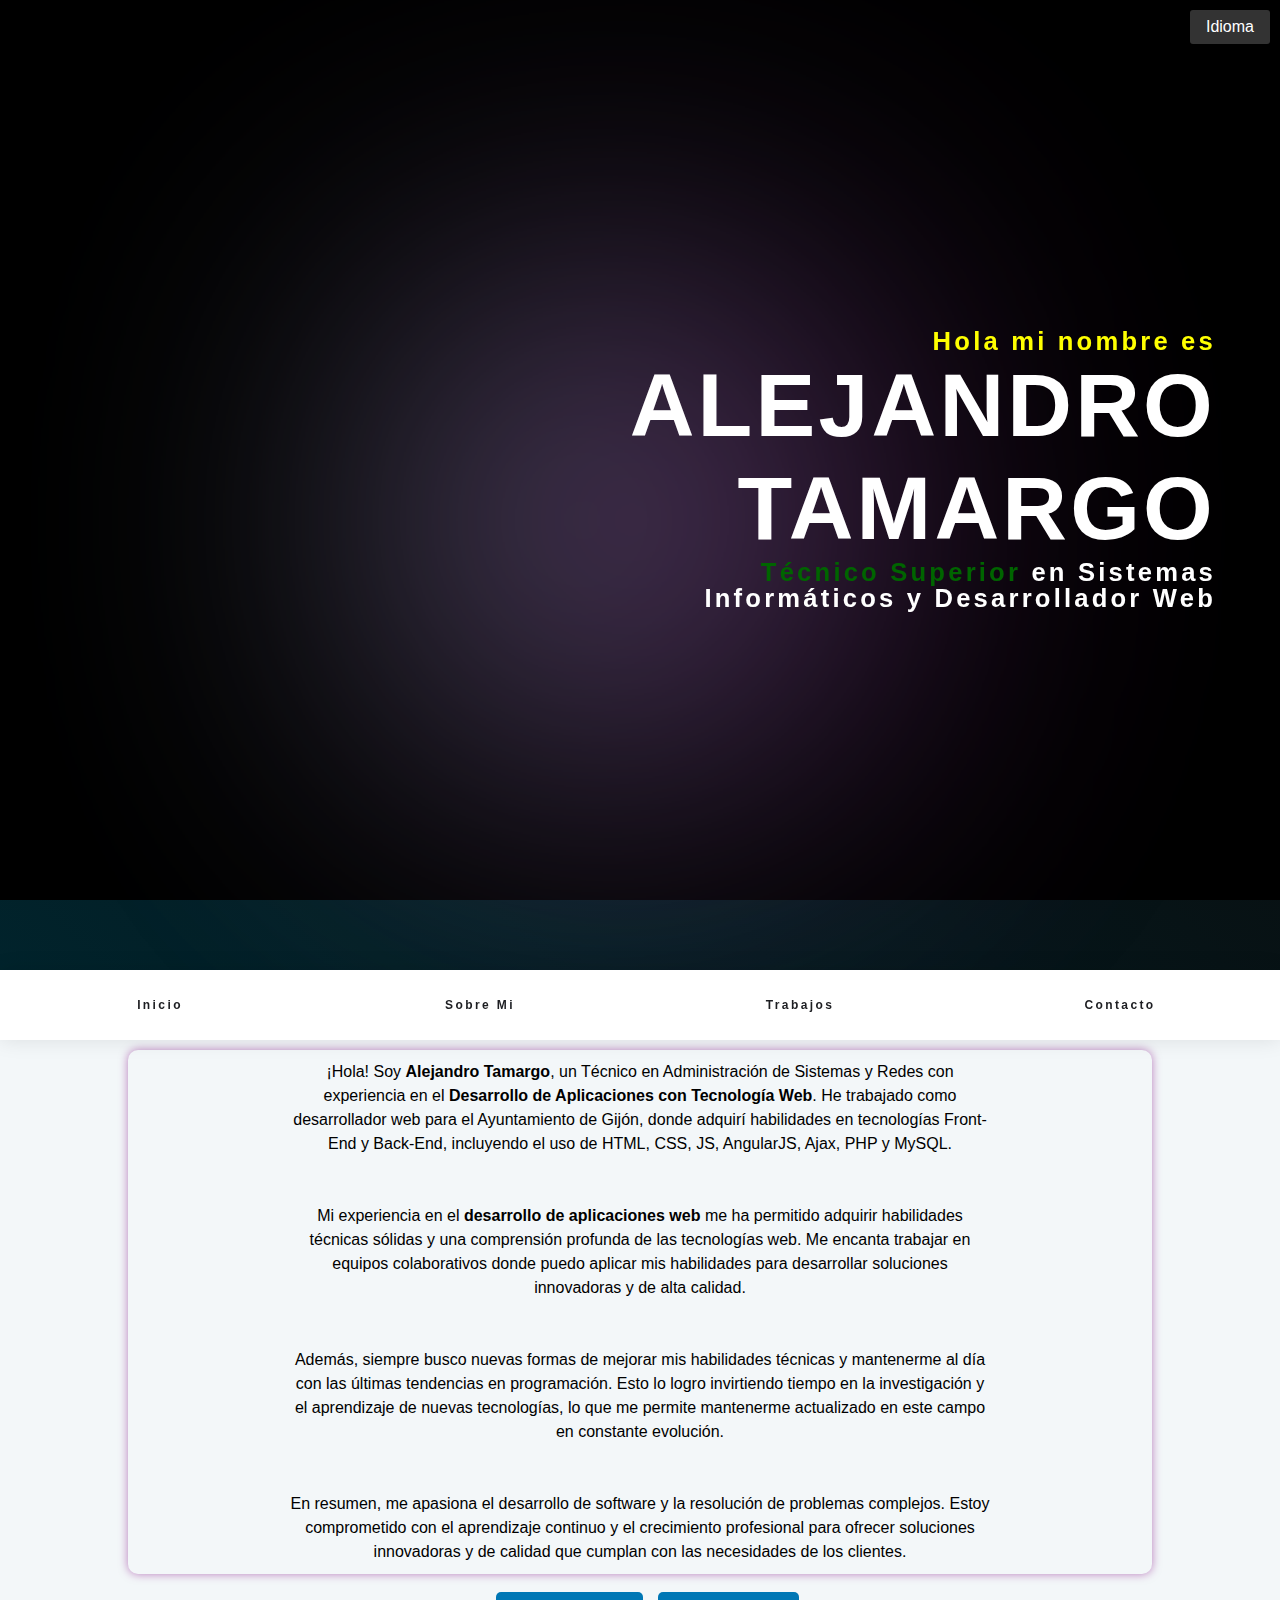
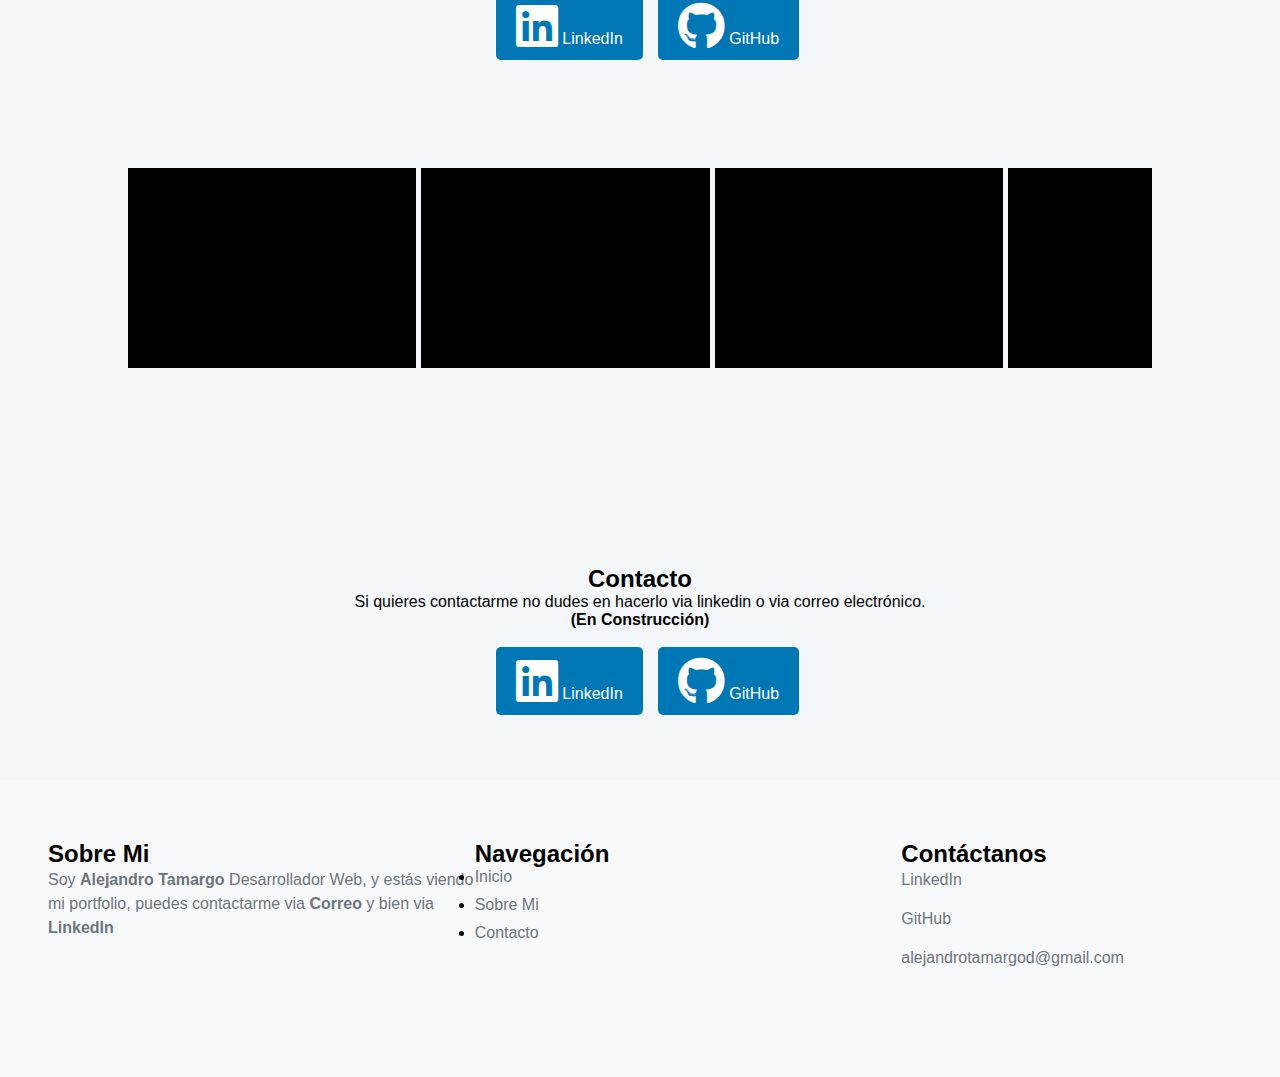
<file: index.html>
<!DOCTYPE html>
<html lang="es">
  <head>
    <title>Alejandro Tamargo, Personal Portfolio (En construcción) </title>
    <meta charset="UTF-8">
    <meta name="author" content="Alejandro Tamargo">
    <meta http-equiv="X-UA-Compatible" content="IE=edge">
    <meta name="viewport" content="width=device-width, initial-scale=1.0">
    <meta name="description" content="Hello, my name is Alejandro Tamargo Front-End dev. Improving everyday by designing this website, my personal Portfolio, Enjoy!">
    <meta name="google-site-verification" content="JiQhylnsf0RBnr-0XRXe5o6RJOutXFjnpzIRQOmZ3I4" />
    <title>Alejandro Tamargo</title>
    <link rel="apple-touch-icon" sizes="180x180" href="Fotos/apple-touch-icon.png">
    <link rel="icon" type="image/png" sizes="32x32" href="Fotos/favicon-32x32.png">
    <link rel="icon" type="image/png" sizes="16x16" href="Fotos/favicon-16x16.png">
    <link rel="stylesheet" href="CSS/main.css">
    <link rel="stylesheet" href="https://cdnjs.cloudflare.com/ajax/libs/font-awesome/6.3.0/css/all.min.css">
    <script src="https://code.jquery.com/jquery-3.6.0.min.js"></script>

  </head>
  <body>


    <div class="language-selector">
      <button class="language-toggle">Idioma</button>
      <div class="language-menu">
        <ul>
          <li><a href="#">Español</a></li>
          <li><a href="#">Inglés</a></li>
        </ul>
      </div>
    </div>


    <header>
      <section class="box first" id="index">
        <section id="stars"></section>
        <div id="blob"></div>
        <div class="title">
          <div class="texto">
            <span style="color:yellow;font-weight:800">
              Hola mi nombre es
            </span>
          </div>
          <h1><span class="text">Alejandro Tamargo</span></h1>
          <div class="texto">
            <span style="color:darkgreen;font-weight:800">
              Técnico Superior
            </span>
            en Sistemas Informáticos y Desarrollador Web
          </div>
        </div>

        <!--<img src="Fotos/stock.png" id="stock" style="transform: translate3d(0px, 75px, 0px);">-->
      </section>
     </header>
    <div class="tabs-container" id="menuFixed">
      <a class="tab" href="#index">Inicio</a>
      <a class="tab" href="#sobre-mi">Sobre Mi</a>
      <a class="tab" href="#trabajos">Trabajos</a>
      <a class="tab" href="#contacto">Contacto</a>
     </div>
    <section class="box height-box-a" id="sobre-mi">
      <div id="border-box" class="box">
        <p class="about-text">
          ¡Hola! Soy <strong>Alejandro Tamargo</strong>, un Técnico en Administración de Sistemas y Redes con experiencia en el <strong>Desarrollo de Aplicaciones con Tecnología Web</strong>. He trabajado como desarrollador web para el Ayuntamiento de Gijón, donde adquirí habilidades en tecnologías Front-End y Back-End, incluyendo el uso de   HTML, CSS, JS, AngularJS, Ajax, PHP y MySQL.
        </p>
        <p class="about-text mt">
          Mi experiencia en el <strong>desarrollo de aplicaciones web</strong> me ha permitido adquirir habilidades técnicas sólidas y una comprensión profunda de las tecnologías web. Me encanta trabajar en equipos colaborativos donde puedo aplicar mis habilidades para desarrollar soluciones innovadoras y de alta calidad.
        </p>
        <p class="about-text mt">
          Además, siempre busco nuevas formas de mejorar mis habilidades técnicas y mantenerme al día con las últimas tendencias en programación. Esto lo logro invirtiendo tiempo en la investigación y el aprendizaje de nuevas tecnologías, lo que me permite mantenerme actualizado en este campo en constante evolución.
        </p>
        <p class="about-text mt">
          En resumen, me apasiona el desarrollo de software y la resolución de problemas complejos. Estoy comprometido con el aprendizaje continuo y el crecimiento profesional para ofrecer soluciones innovadoras y de calidad que cumplan con las necesidades de los clientes.
        </p>
      </div>
      <!--
        <p class="about-text">
          ¡Hola! Mi nombre es <strong>Alejandro Tamargo</strong>, y soy un <strong>Técnico en Administración de Sistemas y Redes</strong> con amplia experiencia en <strong>Desarrollo de Aplicaciones con Tecnología Web</strong>. Me he desempeñado como desarrollador web para el Ayuntamiento de Gijón donde aprendí tecnologías Front-End <strong>(HTML, CSS, JS, AngularJS y Ajax)</strong> y Back End <strong>(PHP, MySQL)</strong>.
        </p>
        <p class="about-text">
          Me apasiona el desarrollo de software y la resolución de problemas complejos. Siempre estoy buscando formas de mejorar mis habilidades técnicas y aprender nuevas tecnologías para estar al tanto de las últimas tendencias de programación.
        </p>
      -->
      <div class="botones-contacto">
        <a href="https://www.linkedin.com/" class="btn btn-linkedin"><i class="fab fa-linkedin"></i> LinkedIn</a>
        <a href="https://github.com/" class="btn btn-github"><i class="fab fa-github"></i> GitHub</a>
      </div>
      
     </section>
    <section class="box height-box-a " id="trabajos">
        <div id="slider">
          <div class="slider-inner">
              <div class="slide-img">
                  
              </div>
              <div class="slide-img">
                  
              </div>
              <div class="slide-img">
                  
              </div>
              <div class="slide-img">
                  
              </div>
              <div class="slide-img">
                  
              </div>
              <div class="slide-img">
                 
              </div>
          </div>
      </div>
      </section>
    <section class="box height-box-a" id="contacto">
        <div>
          <h2>Contacto</h2>
          <p>Si quieres contactarme no dudes en hacerlo via linkedin o via correo electrónico.</p>
          <p><strong>(En Construcción)</strong></p>
        </div>
        <div>
          <div class="botones-contacto">
            <a href="https://www.linkedin.com/" class="btn btn-linkedin"><i class="fab fa-linkedin"></i>  LinkedIn</a>
            <a href="https://github.com/" class="btn btn-github"><i class="fab fa-github"></i>  GitHub</a>
          </div>
        </div>
      </section>
    <footer class="site-footer">
        <div class="row">
          <div class="col">
            <h2>Sobre Mi</h2>
            <p>Soy <strong>Alejandro Tamargo</strong> Desarrollador Web, y estás viendo mi portfolio, puedes contactarme via <strong><a href="mailto:alejandrotamargod@gmail.com">Correo</a></strong> y bien via <strong><a href="https://www.linkedin.com/in/alejandrotamargo/">LinkedIn</a></strong></p>
          </div>
          <div class="col">
            <h2>Navegación</h2>
            <ul>
              <li><a href="#inex">Inicio</a></li>
              <li><a href="#sobre-mi">Sobre Mi</a></li>
              <li><a href="#contacto">Contacto</a></li>
            </ul>
          </div>
          <div class="col">
            <h2>Contáctanos</h2>
            <p><a href="https://www.linkedin.com/in/alejandrotamargo/">LinkedIn</a></p>
            <p><a href="https://github.com/AlejandroTamargo">GitHub</a></p>
            <p><a href="mailto:alejandrotamargod@gmail.com">alejandrotamargod@gmail.com</a></p>
          </div>
        </div>
      </footer>
    
    
    <script src="Scripts/menu.js"></script>
  </body>
</html>
</file>
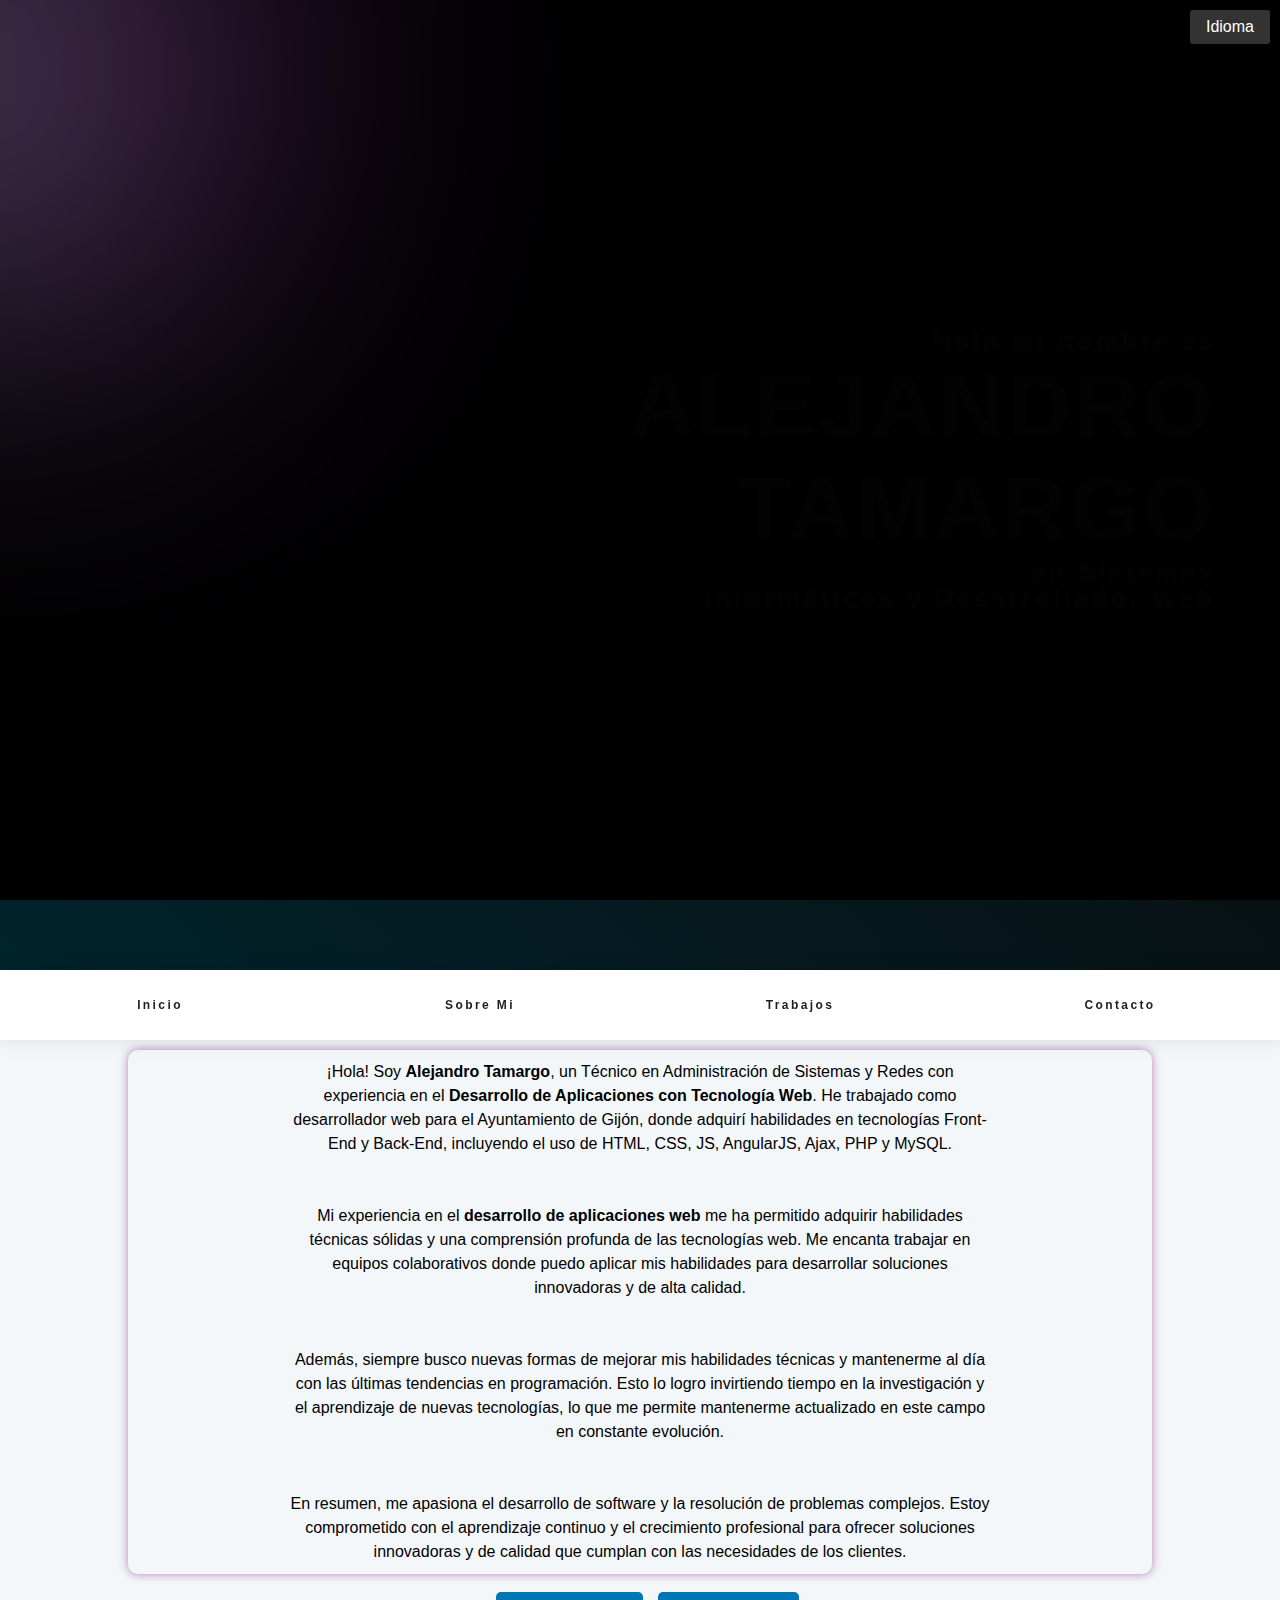
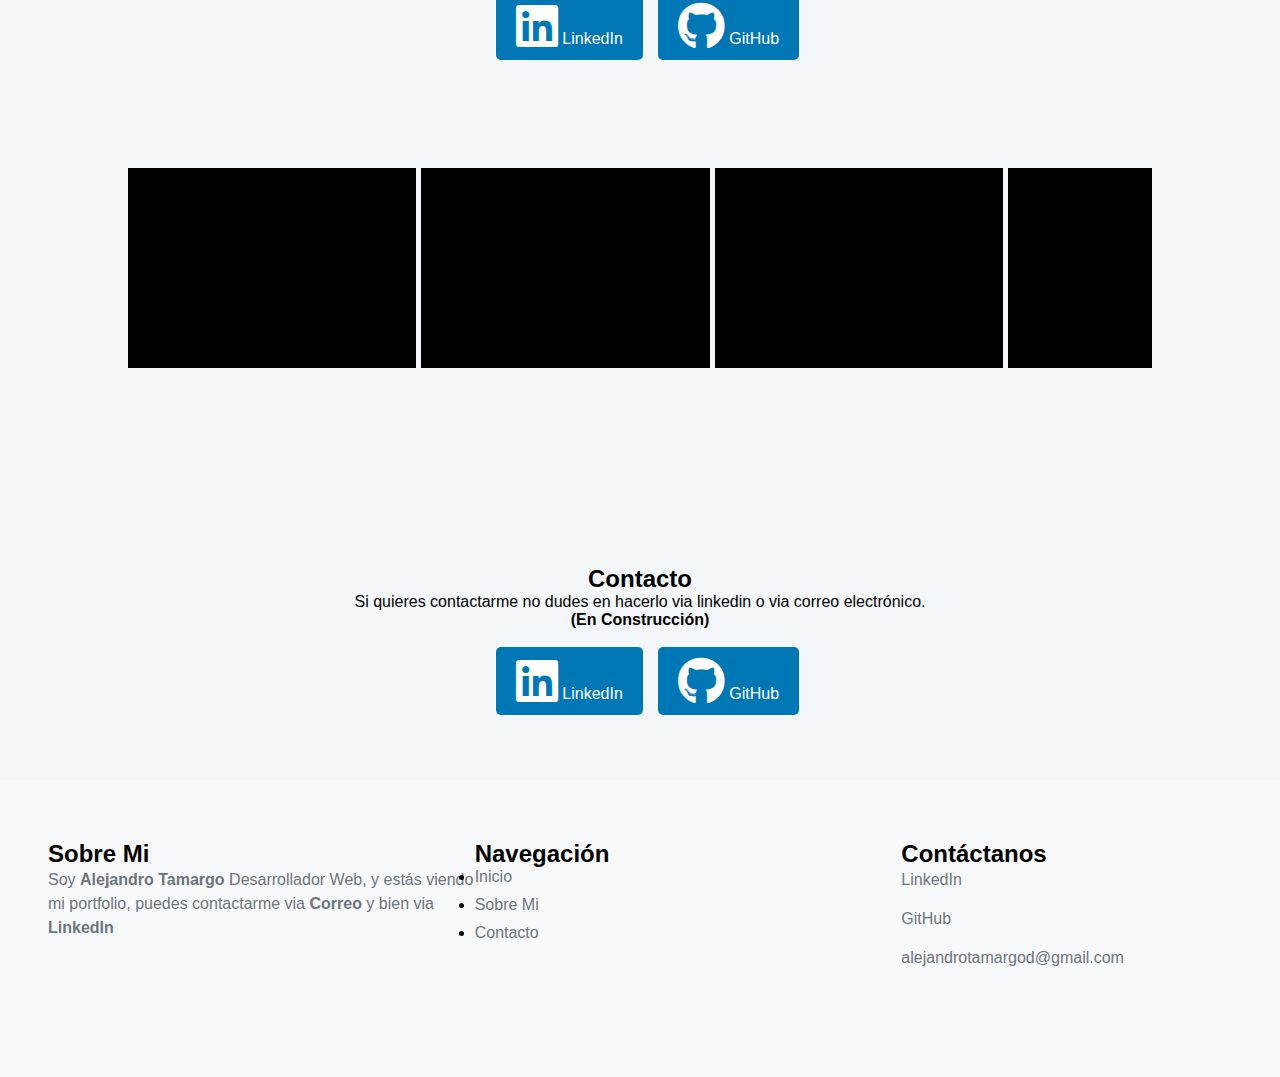
<file: PersonalPortfolio/index.html>
<!DOCTYPE html>
<html lang="en">
<head>
    <meta charset="UTF-8">
    <meta http-equiv="X-UA-Compatible" content="IE=edge">
    <meta name="viewport" content="width=device-width, initial-scale=1.0">
    <meta http-equiv="refresh" content="0; url=https://alejandrotamargo.github.io/" />


    <title>Document</title>
</head>
<body>
    
</body>
</html>
</file>
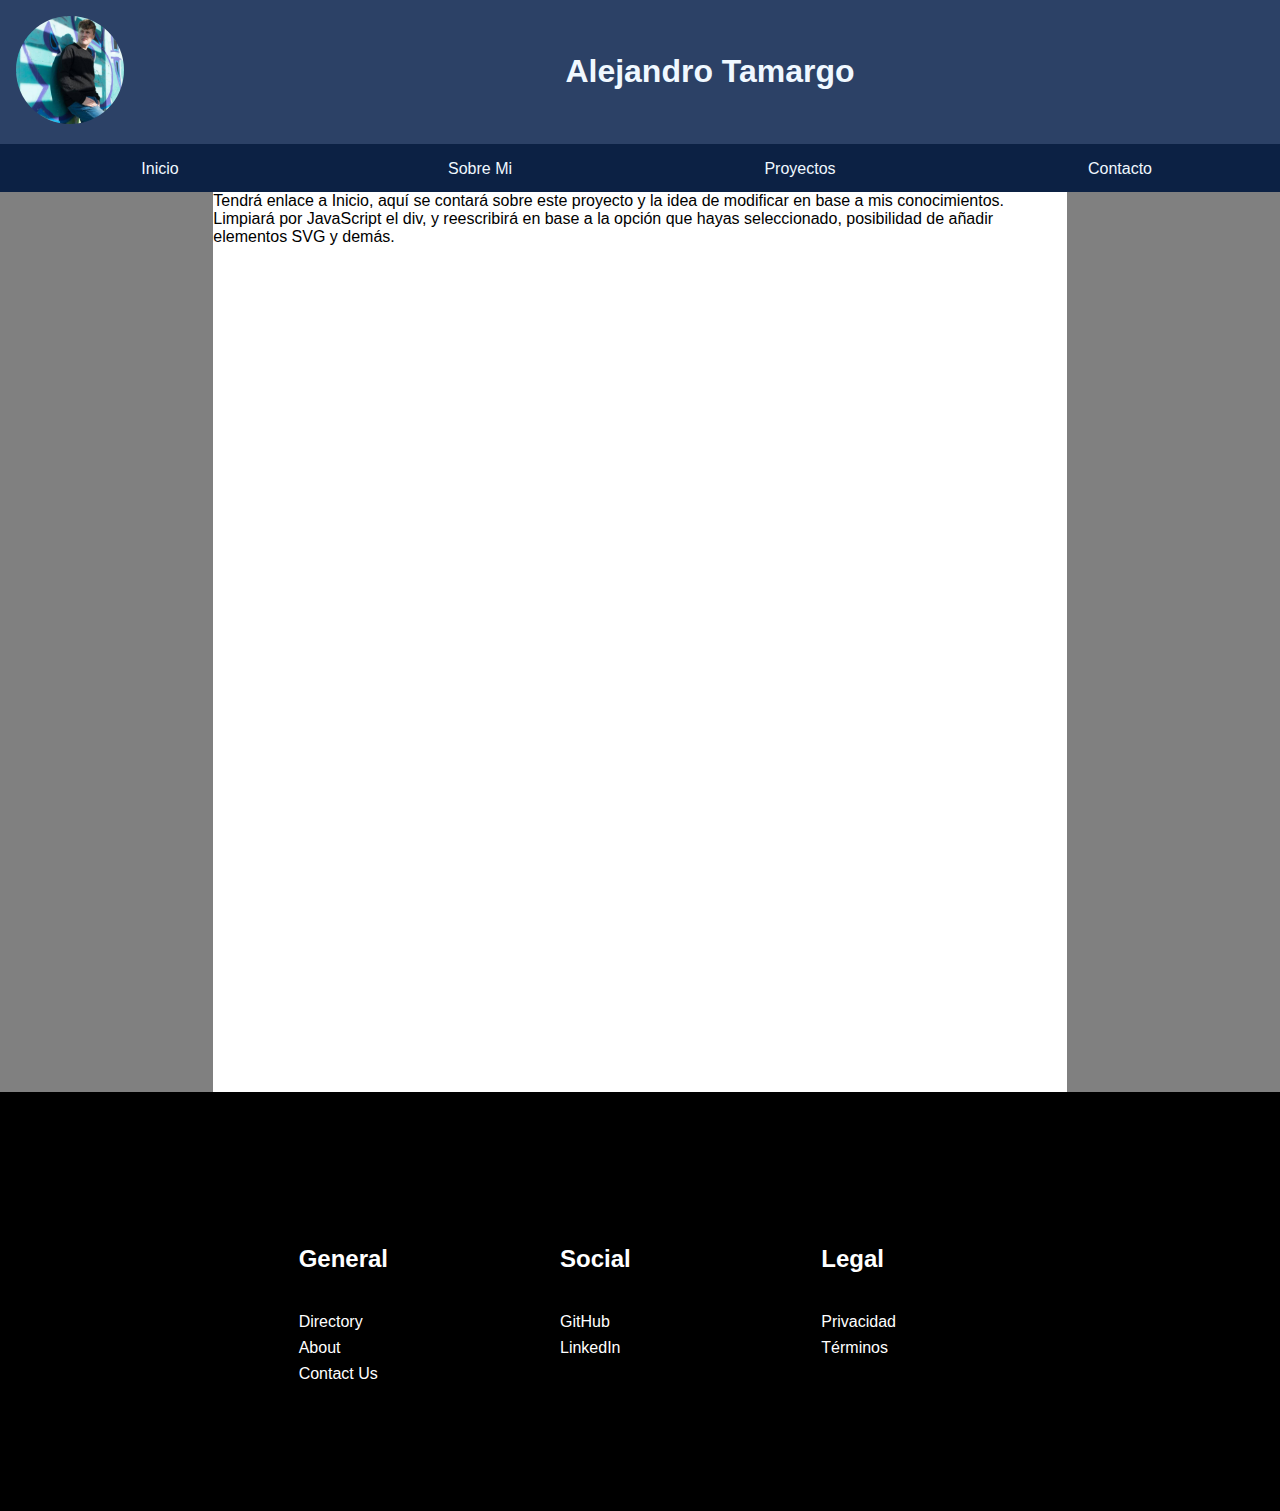
<file: Extras/Página Web - Proyecto/index.html>
<!DOCTYPE html>
<html lang="es">
<head>
  <meta charset="UTF-8">
  <meta name="author" content="Alejandro Tamargo">
  <meta http-equiv="X-UA-Compatible" content="IE=edge">
  <meta name="viewport" content="width=device-width, initial-scale=1.0">
  <title>Document</title>
  <link rel="stylesheet" href="CSS/menu.css">
  <link rel="stylesheet" href="CSS/header.css">
  <link rel="stylesheet" href="CSS/body.css">
  <link rel="stylesheet" href="CSS/footer.css">
  
  <link rel="stylesheet" href="CSS/responsive.css">
  <link rel="stylesheet" href="CSS/animations.css">
</head>
<body>
  <!--
    Terminamos Header por ahora, podrá modificarse mas tarde
  -->
  <header>
    <div class="contenedor">
      <img src="Fotos/AlejandroTamargo.jpeg" alt="Foto de mi persona">
      <div class="conte">
        <h1>Alejandro Tamargo</h1>
      </div>
    </div>
    <nav class="contenedor">
    <a class="aHead"  href="#principal">Inicio</a>
    <a class="aHead" href="#">Sobre Mi</a>
    <a class="aHead" href="#">Proyectos</a>
    <a class="aHead" href="#">Contacto</a>
    </nav>
  </header>

  <main>
    <div class="lateral"></div>
    <div id="principal">
      Tendrá enlace a Inicio, aquí se contará sobre este proyecto y la idea de modificar en base a mis conocimientos. Limpiará por JavaScript el div, y reescribirá en base a la opción que hayas seleccionado, posibilidad de añadir elementos SVG y demás. 
    </div>
    <div class="lateral"></div>
  </main>
  <footer id="footer">
    <div id="fooContenido">
      <div class="fooSeccion">
        <h3 class="fooSecTitulo">General</h3>
        <div class="links">
          <a href="" target="_blank">Directory</a>
          <a href="" target="_blank">About</a>
          <a href="" target="_blank">Contact Us</a>
        </div>
      </div>
      <div class="fooSeccion">
        <h3 class="fooSecTitulo">Social</h3>
        <div class="links">
          <a href="" target="_blank">GitHub</a>
          <a href="http://www.linkedin.com/in/alejandrotamargo" target="_blank">LinkedIn</a>
        </div>
      </div>
      <div class="fooSeccion">
        <h3 class="fooSecTitulo">Legal</h3>
        <div class="links">
          <a href="" target="_blank">Privacidad</a>
          <a href="" target="_blank">Términos</a>
        </div>
      </div>
    </div>
  </footer>
</body>
</html>
</file>
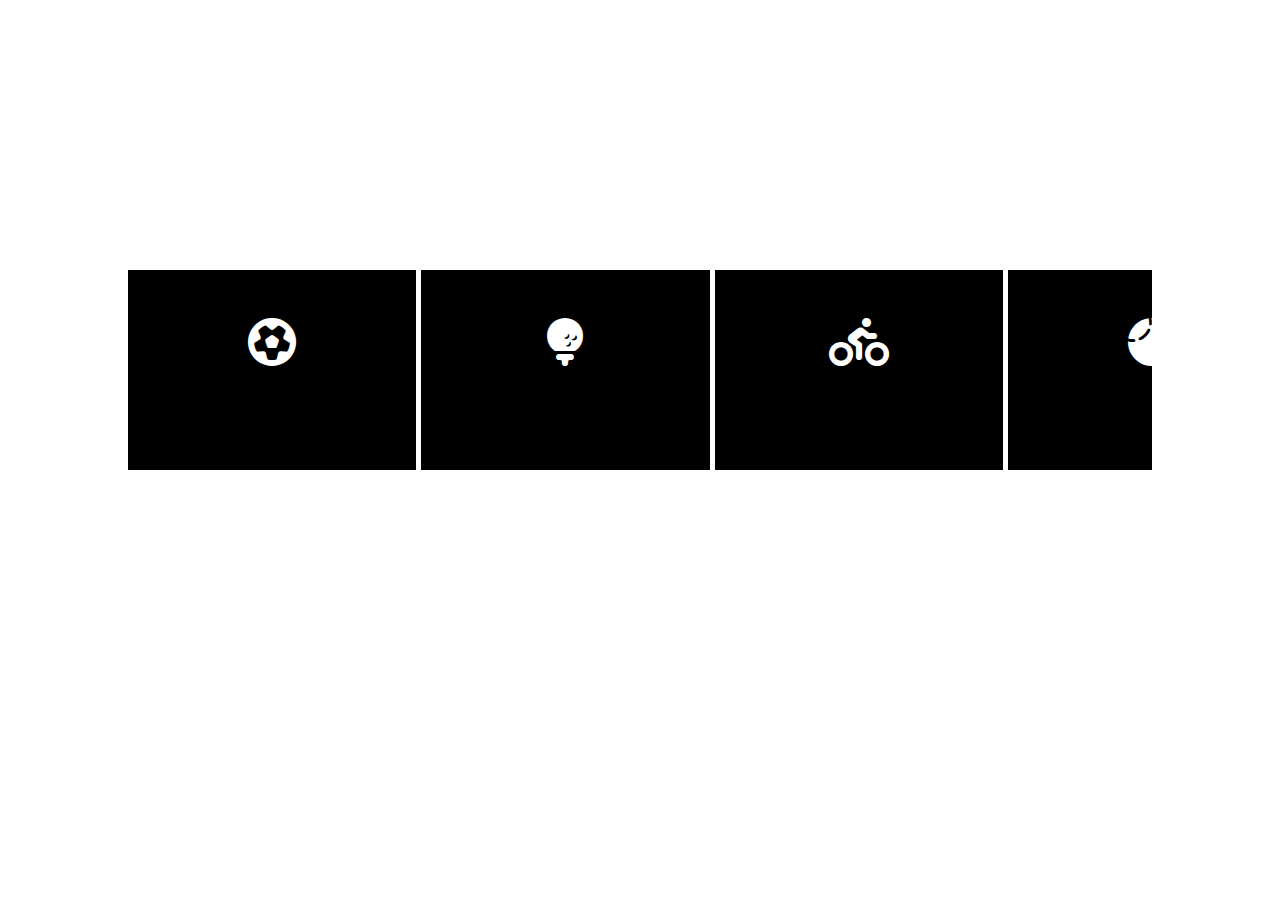
<file: Extras/Slider Opcion 2/index.html>
<!DOCTYPE html>
<html lang="es">
<head>
    <meta charset="UTF-8">
    <meta http-equiv="X-UA-Compatible" content="IE=edge">
    <meta name="viewport" content="width=device-width, initial-scale=1.0">
    <link rel="stylesheet" href="style.css">
    <link rel="stylesheet" href="https://cdnjs.cloudflare.com/ajax/libs/font-awesome/6.3.0/css/all.min.css">
    <title>Document</title>
</head>
<body>
    <div class="slider">
        <div class="slider-inner">
            <div class="slide-img">
                <i class="fas fa-futbol"></i>
            </div>
            <div class="slide-img">
                <i class="fas fa-golf-ball"></i>
            </div>
            <div class="slide-img">
                <i class="fas fa-biking"></i>
            </div>
            <div class="slide-img">
                <i class="fas fa-baseball-ball"></i>
            </div>
            <div class="slide-img">
                <i class="fas fa-hockey-puck"></i>
            </div>
            <div class="slide-img">
                <i class="fas fa-swimmer"></i>
            </div>
        </div>
    </div>
    <script src="script.js"></script>
</body>
</html>
</file>
<file: CSS/main.css>
html {
    font-family: sans-serif; 
    -ms-text-size-adjust: 100%; 
    -webkit-text-size-adjust: 100%;
     overflow-x: hidden;  
}

body {
    margin: 0;
    padding: 0;
    overflow-x: hidden;  
    overflow-y: auto;
}

* {
  caret-color: transparent;
}


/* -- Responsive -- */


@media (max-width: 1000px){

  .header a {
    float: none;
    display: block;
    text-align: left;
  }
  
  .contenedor {
    float: none;
    flex-direction: column;
    align-items: flex-start;
  }

  header img{
    width: 30%;
    height: auto;
    margin: auto;
    margin-top: 2em;
  }

}

@media (max-width: 767px) {
  .tabs-container.affix {
    position: fixed;
    top: 0;
    left: 0;
    width: 100%;
    z-index: 1000;
  }
}

@media (max-width: 500px){
  .header a {
    float: none;
    display: block;
    text-align: left;
  }
  
  .contenedor {
    float: none;
    flex-direction: column;
    align-items: flex-start;
  }
  header img{
      width: 50%;
      height: auto;
      margin: auto;
      margin-top: 2em;

  }
}

@media (min-width: 1900px){
  section .title .texto {
      font-size: 1.5vw;
      line-height: 2vw;
  }
}

@media (min-width: 800px){
  .tab {
      font-size: 1rem;
  }
}


/* -- Código main / Main Code -- */



@import url('https://fonts.googleapis.com/css2?family=Source+Code+Pro:wght@200;400&family=Source+Sans+Pro:wght@200&display=swap');

.box{
    display: flex;
    flex-direction: column;
    justify-content: center;
    align-items: center;
    position: relative;
    background: #f3f7f9;
    text-align: center;
}
.first{
    min-height: 100vh;
    text-align: right;
    padding: 0;
    background: linear-gradient(44deg, rgba(5, 176, 219, .2) 0%, rgba(11, 11, 11, .95) 85%) 100% no-repeat, black 0 0/cover no-repeat !important;
}
.height-box-a{
    min-height: 40vh;
    padding-top: 5rem;
}
.height-box-b{
    min-height: 100vh;
}
.first img {
    position: absolute;
    left: 8%;
    bottom: -70px;
    max-height: 90vh;
    max-width: 80%;
}

section .title {
    position: absolute;
    right: 5vw;
    width: 50%;
    text-align: right;
    padding-bottom: 10px;
    margin-top: -90px;
    animation: fadeIn 5s;
}



section .title .texto {
    font-size: 2vw;
    line-height: 2vw;
    color: #fff;
    -webkit-animation: byBottom 1s 0.25s ease both !important;
    animation: byBottom 1s 0.25s ease both !important;
    font-weight: 600;
    letter-spacing: 0.25vw;
    font-family: 'Source Sans Pro', sans-serif;
    -webkit-font-smoothing: antialiased;
    max-width: 80%;
    float: right;
}

section .title .text {
    font-size: 7vw;
    color: #fff;
    width: 100%;
    text-transform: uppercase;
    transform: translateX(-100%);
    -webkit-animation: byBottom 1s ease both;
    animation: byBottom 1s ease both;
    font-weight: 600;
    letter-spacing: 0.25vw;
    font-family: 'Source Sans Pro', sans-serif;
    -webkit-font-smoothing: antialiased;
}

.hero img {
    position: absolute;
    left: 8%;
    bottom: -70px;
    max-height: 90vh;
    max-width: 80%;
}
img {
    border-style: none;
}
img {
    overflow-clip-margin: content-box;
    overflow: clip;
}
.contenedor {
    display: flex;
}

.blue{
    background-color: aqua!important;
}

.about-text{
    width: 70%;
   
    font-size: 16px;
    line-height: 1.5rem;
    
}

.mt{
   margin-top: 3rem;
}
#border-box{
  width: 80%;
  border-radius: 10px;
  box-shadow: 0px 0px 10px rgba(128, 0, 128, 0.5);
  padding: 10px;
  position: relative;
  padding: 10px;
  border-image: linear-gradient(to right, transparent, purple, transparent) 1;
}


/* -- Menu -- */


body {
  padding-top: 70px;
}

.tabs-container {
  display: flex;
  flex-direction: row;
  position: absolute;
  width: 100%;
  height: 70px;
  box-shadow: 0 0 20px rgb(0 0 0 / 10%);
  background: #fff;
  z-index: 1000;
}

.tabs-container.affix{
  position:fixed;
  top:0;
  right:0;
}

.tab {
  display: flex;
  justify-content: center;
  align-items: center;
  flex: 1;
  color: #000;
  transition: all 0.5s ease;
  -webkit-font-smoothing: antialiased;
  letter-spacing: 0.2em;
  font-size: 12px;
  font-weight: 600;
  color: #1d1e22;
}

.tab:hover{
background-color: lightgray;
}

a:-webkit-any-link {
  text-decoration: none;
  background-color: transparent;
  cursor: pointer;
}


/* -- Language Selector -- */


.language-selector {
  position: fixed;
  top: 10px;
  right: 10px;
  z-index: 9999;
}

.language-toggle {
  font-size: 1em;
  padding: 0.5em 1em;
  background-color: #333;
  color: #fff;
  border: none;
  border-radius: 3px;
  cursor: pointer;
}

.language-menu {
  display: none;
  position: absolute;
  top: 100%;
  right: 0;
  z-index: 9998;
  padding: 0.5em 0;
  background-color: #f9f9f9;
  border: 1px solid #ccc;
  border-radius: 3px;
  box-shadow: 0px 8px 16px 0px rgba(0,0,0,0.2);
}

.language-menu ul {
  list-style: none;
  margin: 0;
  padding: 0;
}

.language-menu li {
  padding: 0.5em 1em;
}

.language-menu li a {
  color: #333;
  text-decoration: none;
}


/* -- Follows me -- */


@keyframes rotate {
    from {
      rotate: 0deg;
    }
    50% {
      scale: 1 1.5;
    }
    to {
      rotate: 360deg;
    }
  }

  #blob {
    background-color: white;
    height: 34vmax;
    aspect-ratio: 1;
    position: absolute;
    left: 50%;
    top: 50%;
    border-radius: 50%;
    translate: -50% -50%;
    background: linear-gradient(to right, lightblue, purple);
    animation: rotate 20s infinite;
    opacity: 0.8;
    filter: blur(200px);
  }
  
  /* -- Stars -- */


#stars {
  position: fixed;
  top: 0;
  left: 0;
  width: 100%;
  height: 100%;
  background-color: black;
}

.star {
  position: absolute;
  border-radius: 50%;
  background-color: white;
}

.star--small {
  width: 1px;
  height: 1px;
}

.star--medium {
  width: 2px;
  height: 2px;
}

.star--large {
  width: 3px;
  height: 3px;
}


/* Nueva clase para hacer parpadear la estrella */


.blink {
  animation: blink 0.5s linear infinite alternate;
}

@keyframes blink {
  0% {
    opacity: 1;
  }
  100% {
    opacity: 0.5;
  }
}

/* -- Slider JS -- */

*{
  margin: 0;
  padding: 0;
  box-sizing: border-box;
}
i{
  color: white;
  font-size: 3rem;
  pointer-events: auto;
  cursor: pointer;
}
i:hover{
  color: rgb(167, 11, 245);
}
#slider{
  position: absolute;
  left: 10%;
  top: 30%;
  width: 80%;
  height: 200px;
  overflow: hidden;
}
.slider-inner{
  position: absolute;
  top: 0;
  left: 0;
  height: 100%;
  width: 200%;
  display: grid;
  grid-template-columns: repeat(7, 1fr);
  gap: 5px;
  pointer-events: none;
  transition: 0s ease-in;
}
.slide-img{
  height: 100%;
  background-color: black;
  text-align: center;
  padding: 3rem;
}

/* -- Contact -- */

.botones-contacto {
  display: flex;
  justify-content: flex-end;
  margin-top: 1.125rem;
}

.botones-contacto .btn {
  margin-left: 15px;
  background-color: #0077B5;
  color: #fff;
  border: none;
  padding: 10px 20px;
  border-radius: 5px;
  font-size: 16px;
  cursor: pointer;
  transition: all 0.3s ease;
}

.botones-contacto .btn:hover {
  background-color: #005E93;
}

.btn-linkedin {
  background-color: #0077B5;
  color: #fff;
  border: none;
}

.btn-linkedin:hover {
  background-color: #005E93;
}

.btn-github {
  background-color: #333;
  color: #fff;
  border: none;
}

.btn-github:hover {
  background-color: #191919;
}


/* -- Animations -- */


@keyframes fadeIn {
    0% { opacity: 0; }
    100% { opacity: 1; }
}

.fab:hover{
  color: grey!important;
}


/* -- Footer -- */


.site-footer {
  width: 100%;
  position: relative;
  background-color: #f8f9fa;
  padding: 60px 0;
}

.site-footer .row {
  width: 100%;
  display: flex;
  margin-left: 3rem;

}

.site-footer .col {
  width: 100%;
  margin-bottom: 2rem;
}

.site-footer h4 {
  color: #343a40;
  font-weight: 600;
  margin-bottom: 30px;
}

.site-footer p {
  color: #6c757d;
  font-size: 16px;
  line-height: 24px;
  margin-bottom: 15px;
}

.site-footer ul li {
  margin-bottom: 10px;
}

.site-footer a {
  color: #6c757d;
}

.site-footer a:hover {
  color: #007bff;
}
</file>
<file: Extras/Página Web - Proyecto/CSS/menu.css>
.menuLateral {
    height: 100%;
    width: 0;
    position: fixed;
    z-index: 1;
    top: 0;
    left: 0;
    background-color: #111;
    overflow-x: hidden;
    transition: 0.5s;
    padding-top: 60px;
  }
  
  .menuLateral a {
    padding: 8px 8px 8px 32px;
    text-decoration: none;
    font-size: 25px;
    color: #818181;
    display: block;
    transition: 0.3s;
  }
  
  .menuLateral a:hover {
    color: #f1f1f1;
  }
  
  .menuLateral .closebtn {
    position: absolute;
    top: 0;
    right: 25px;
    font-size: 36px;
    margin-left: 50px;
  }
  
  @media screen and (max-height: 450px) {
    .menuLateral {padding-top: 15px;}
    .menuLateral a {font-size: 18px;}
  }
  .menu{
    margin-top: 5px;
    margin-left: 10px;
    font-size:30px;
    cursor:pointer;
  }
</file>
<file: Extras/Página Web - Proyecto/CSS/header.css>
/*
Código Header / Header Code
*/

header{
    background-color:#2c4166;
    color: aliceblue;
    overflow: hidden; 
}

header h1 { 
    text-align: center;
}

header img{
    width: 12vh;
    height: 12vh;
    margin: 1rem;
    border-radius: 50%;
    align-items: center;
}

.contenedor {
    display: flex;
}

.conte{
    margin: 2rem;
    width: 90%;
}

nav a{
    width: 100%;
    text-align: center;
    text-decoration: none;
    height: 2em;
    padding: auto;
    background-color: #0c2144;
    color: aliceblue;
    padding-top: 1em;
}

.aHead:hover{
    background-color: #314971;
    transition: background-color .05s;

}
</file>
<file: Extras/Página Web - Proyecto/CSS/body.css>
html {
    font-family: sans-serif; 
    -ms-text-size-adjust: 100%; 
    -webkit-text-size-adjust: 100%; 
}

body {
    margin: 0;
    padding: 0;
}

/*
Código main / Main Code
*/

main {
    height: auto;
    display: flex;
}

.lateral{
    width: 20%;
    height: 100vh;
    background-color: grey;
}
#principal{
    width: 80%;
}
</file>
<file: Extras/Página Web - Proyecto/CSS/footer.css>
/*
Código Footer / Footer Code
*/
#footer {
    border-top: 1px solid black;
    position: absolute;
    width: 100%;
}

#fooContenido {
    padding: 8rem 16rem;
    background: black;
    display: flex;
    justify-content: space-around;
    gap: 1rem;
}

.fooSeccion {  
display: flex;
flex-direction: column;
gap: 1rem;
}

.fooSecTitulo{
color: white;
font-size: 1.5rem;
}
.fooSecTitulo:hover{
    animation-name: ccolor;
    animation-duration: 0.5s;
}

.links {
display: flex;
flex-direction: column;
gap: 0.5rem;
width: 160px;
}

.links > a {
color: white;
font-family: sans-serif;
text-decoration: none;
}

/*
Footer Hover Animations
*/

.links > a:hover {
text-decoration: underline;
}

/*
Footer Media Query
*/

@media(max-width: 900px) {
    #fooContenido {
        flex-direction: column;
        gap: 2rem;
        padding: 4rem;
    }

    .fooSeccion {
        display: flex;
        flex-direction: row;
        justify-content: space-between;
    }

    .fooSecTitulo {    
        flex-shrink: 0;
        width: 120px;
    }
}

@media(max-width: 600px) {
    #footer {
        position: relative;  
        margin-top: 90vh;
    }

    #fooContenido {
        padding: 2rem;
    }

    .fooSecTitulo {    
        font-size: 1rem;
    }

    .links > a {
        font-size: 0.8rem;
    }
}
</file>
<file: Extras/Página Web - Proyecto/CSS/responsive.css>
@media (max-width: 1000px){
    .header a {
      float: none;
      display: block;
      text-align: left;
    }
    
    .contenedor {
      float: none;
      flex-direction: column;
      align-items: flex-start;
    }
    header img{
        width: 30%;
        height: auto;
        margin: auto;
        margin-top: 2em;

    }
  }
  @media (max-width: 500px){
    .header a {
      float: none;
      display: block;
      text-align: left;
    }
    
    .contenedor {
      float: none;
      flex-direction: column;
      align-items: flex-start;
    }
    header img{
        width: 50%;
        height: auto;
        margin: auto;
        margin-top: 2em;

    }
  }
</file>
<file: Extras/Página Web - Proyecto/CSS/animations.css>
@keyframes ccolor {
    from {color: white;}
    to {color: lightblue;}
  }
</file>
<file: Extras/Slider Opcion 2/style.css>
*{
    margin: 0;
    padding: 0;
    box-sizing: border-box;
}
i{
    color: white;
    font-size: 3rem;
    pointer-events: auto;
    cursor: pointer;
}
i:hover{
    color: rgb(167, 11, 245);
}

.slider{
    position: absolute;
    left: 10%;
    top: 30%;
    width: 80%;
    height: 200px;
    overflow: hidden;
}
.slider-inner{
    position: absolute;
    top: 0;
    left: 0;
    height: 100%;
    width: 200%;
    display: grid;
    grid-template-columns: repeat(7, 1fr);
    gap: 5px;
    pointer-events: none;
    transition: 0s ease-in;
}
.slide-img{
    height: 100%;
    background-color: black;
    text-align: center;
    padding: 3rem;
}
</file>
